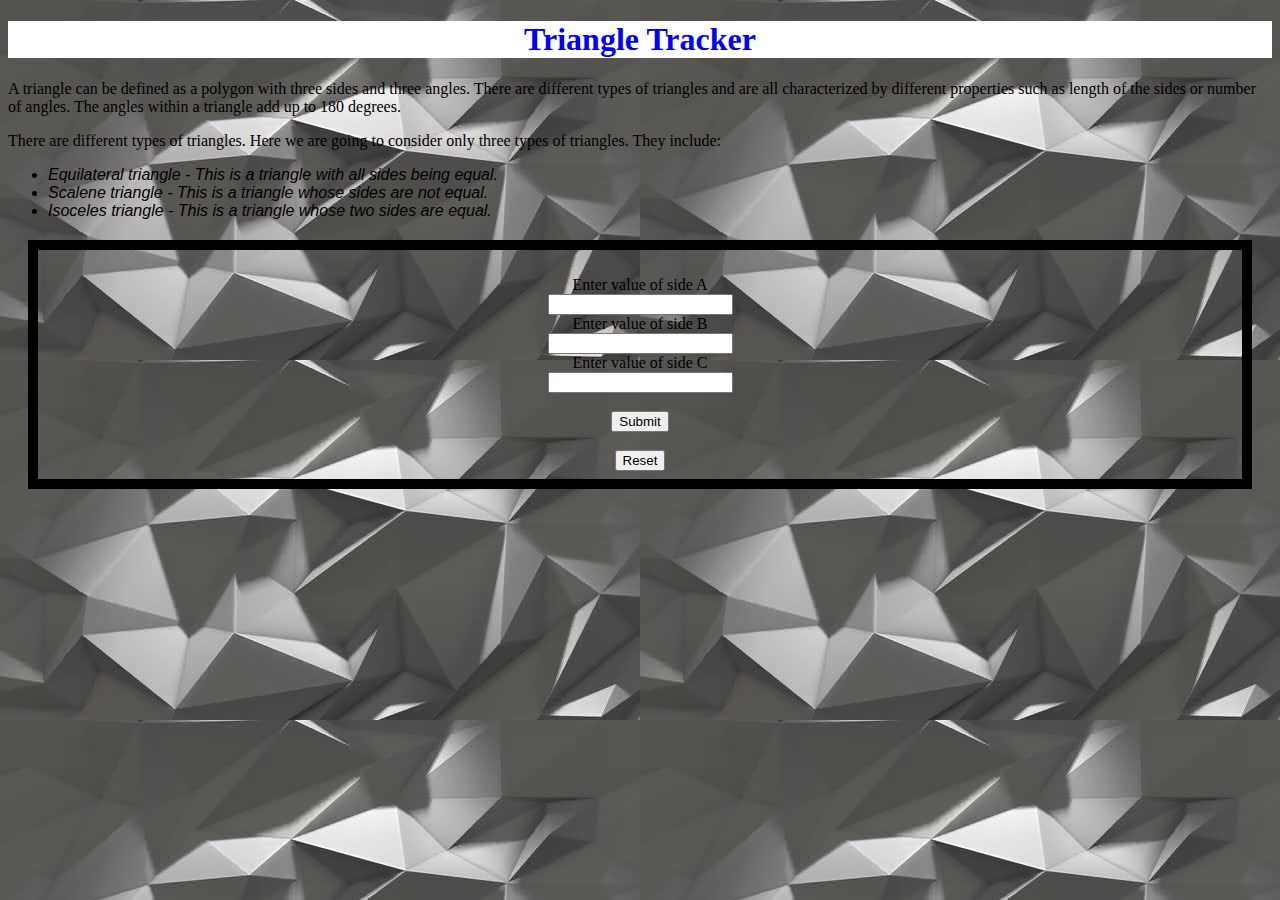
<file: index.html>
<!DOCTYPE html>
<html lang="en" dir="ltr">

<head>
  <meta charset="utf-8">
  <script src="js/scripts.js" charset="utf-8"></script>
  <link rel="stylesheet" href="css/style.css">
  <title>Triangles</title>
</head>

<body background="images/new.jpg">
  <h1>Triangle Tracker</h1>
  <p>A triangle can be defined as a polygon with three sides and three angles. There are different types of triangles and are all characterized by different properties such as length of the sides or number of angles. The angles within a triangle add
    up to 180 degrees.</p>
  <p>There are different types of triangles. Here we are going to consider only three types of triangles. They include:
  </p>
  <div class="list">

    <ul>
      <li>Equilateral triangle - This is a triangle with all sides being equal.</li>
      <li>Scalene triangle - This is a triangle whose sides are not equal.</li>
      <li>Isoceles triangle - This is a triangle whose two sides are equal.</li>
    </ul>

  </div>
  <div class="style">


    <form action="index.html">

      <br><label for="Enter value of side A">Enter value of side A</label><br>
      <input type="number" name="Enter value of side A" id="sideA" required>

      <br><label for="Enter value of side B">Enter value of side B</label><br>
      <input type="number" name="Enter value of side B" id="sideB" required>

      <br><label for="Enter value of side C">Enter value of side C</label><br>
      <input type="number" name="Enter value of side C" id="sideC" required><br>

      <br><button type="submit" onclick="triangle()">Submit</button><br>
      <br><button type="reset" name="reset">Reset</button><br>

    </form>
  </div>



</body>

</html>
</file>
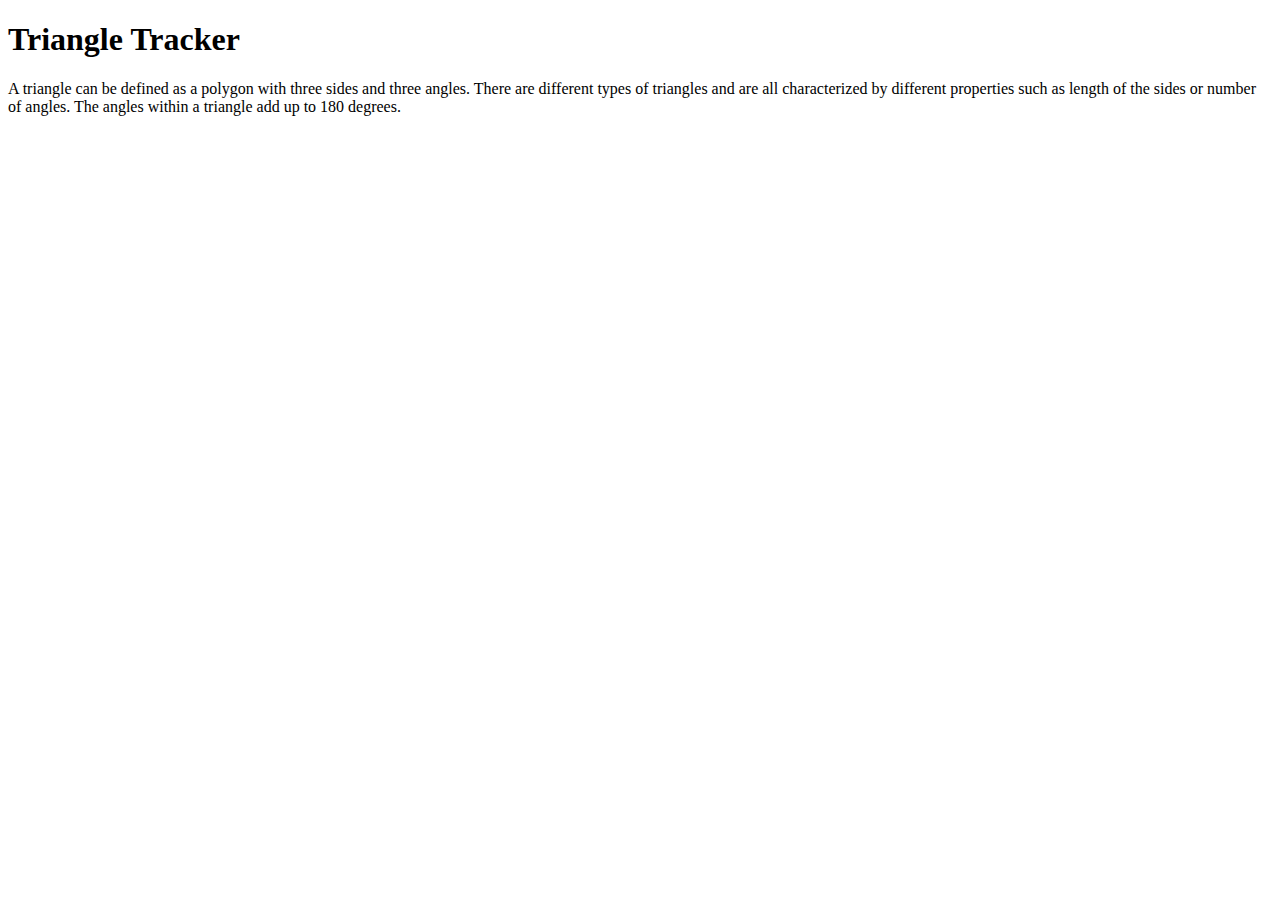
<file: triangle.html>
<!DOCTYPE html>
<!DOCTYPE html>
<html lang="en" dir="ltr">

<head>
  <meta charset="utf-8">
  <script src="js/scripts.js" charset="utf-8"></script>
  <title>Triangles</title>
</head>

<body>
<h1>Triangle Tracker</h1>
<p>A triangle can be defined as a polygon with three sides and three angles. There are different types of triangles and are all characterized by different properties such as length of the sides or number of angles. The angles within a triangle add up to 180 degrees.</p>
</body>

</html>
</file>
<file: css/style.css>
.style {
  padding: 8px;
  border: 10px solid black;
  margin: 20px;
  text-align: center;
}

h1 {
  text-align: center;
  color: blue;
  background-color: white;
}

.list {
  font-style: italic;
  font-family: sans-serif;
}
</file>
